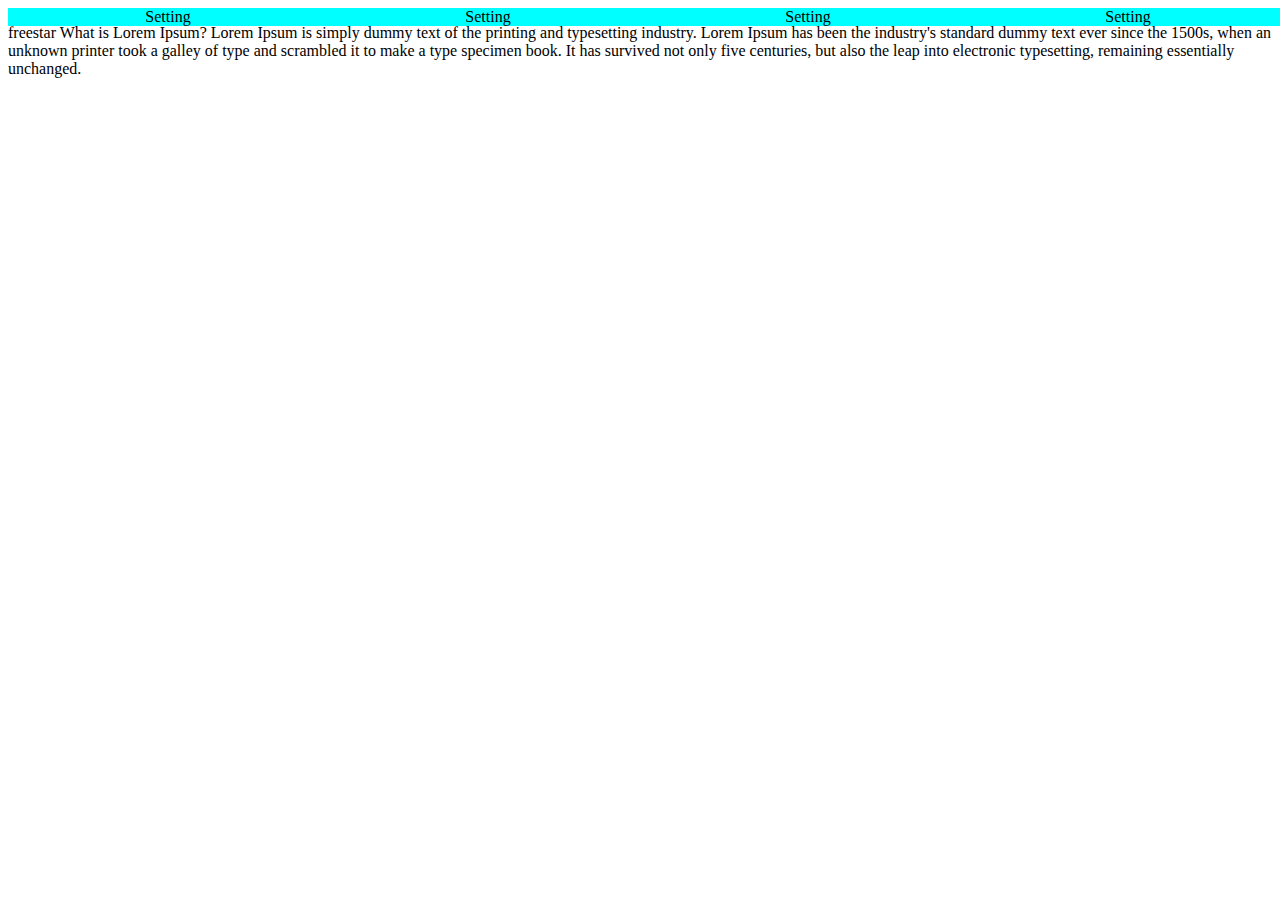
<file: example.html>
<!DOCTYPE html>
<html>
<head>
    <title>NEW WEB</title>
    <link rel="stylesheet" href="example.css">
</head>
<body>
   <div class="heading"> 
    <label>Setting </label>
    <label>Setting </label>
    <label>Setting </label>
    <label>Setting </label>
</div>
<div class="para">
    <p>

freestar
What is Lorem Ipsum?
Lorem Ipsum is simply dummy text of the printing and typesetting industry. Lorem Ipsum has been the industry's standard dummy text ever since the 1500s, when an unknown printer took a galley of type and scrambled it to make a type specimen book. It has survived not only five centuries, but also the leap into electronic typesetting, remaining essentially unchanged. </p>

</div>  

</body>




</html>
</file>
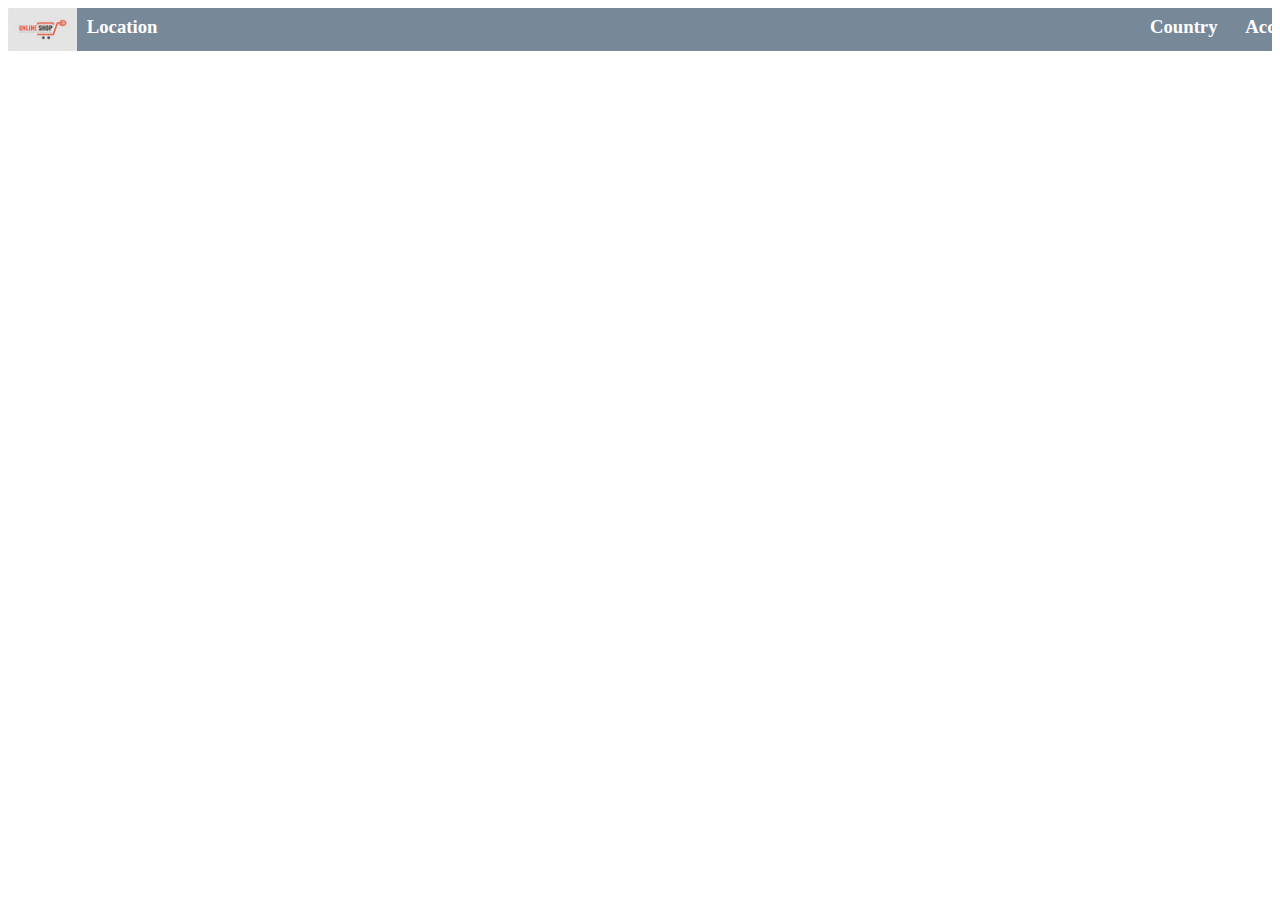
<file: Shopping.html>
<!DOCTYPE html>
<html>
    <head>
<title>Shopping</title>
<link rel="stylesheet" href="Shopping.css">

</head>
<body>
    
    <div class="nav">
        <img src="./Images/online.jpeg" alt="online"class ="logo">
        <h3 class="location">Location</h3>
        <div class="others">
            <h3 class="country">Country</h3>
        <h3 class="account">Account</h3>
        <h4 class="returns">Returns&</h4>
        <h3 class="orders">Orders</h3>
        <h3 class="cart">Cart</h3>
        <img src="./Images/shopping-cart.png" alt="shoppingcart" class="scart">
        </div>
    </div>







</body>




















</html>


























</html>
</file>
<file: example.css>
.heading{
    position: fixed;
    display: flex;
    justify-content: space-around;
    background-color: aqua;
    width: 100%;
}
.para{
    height: 200px;
    overflow: scroll;
}
</file>
<file: Shopping.css>
.country{
    margin-left: 357%;
    margin-top: 8px;
}
.account{
    margin-left: 10%;
    margin-top: 8px;
}
.returns{
    margin-left: 10%;
    margin-top: 1px;
}
.orders{
margin-left: -62px;
}
.cart{
    margin-left: 10%;
    margin-top: 8px;
}

.others{
    display: flex;
    justify-content: space-around;
}

.nav{

display: flex;
color: white;
background-color: lightslategrey;
    height:43px;
}

.logo{
     height: 43px;
}

.location{
   
    margin-left: 10px;
    margin-top: 8px;
}
.Country{
margin-left: 100 px;
}
</file>
